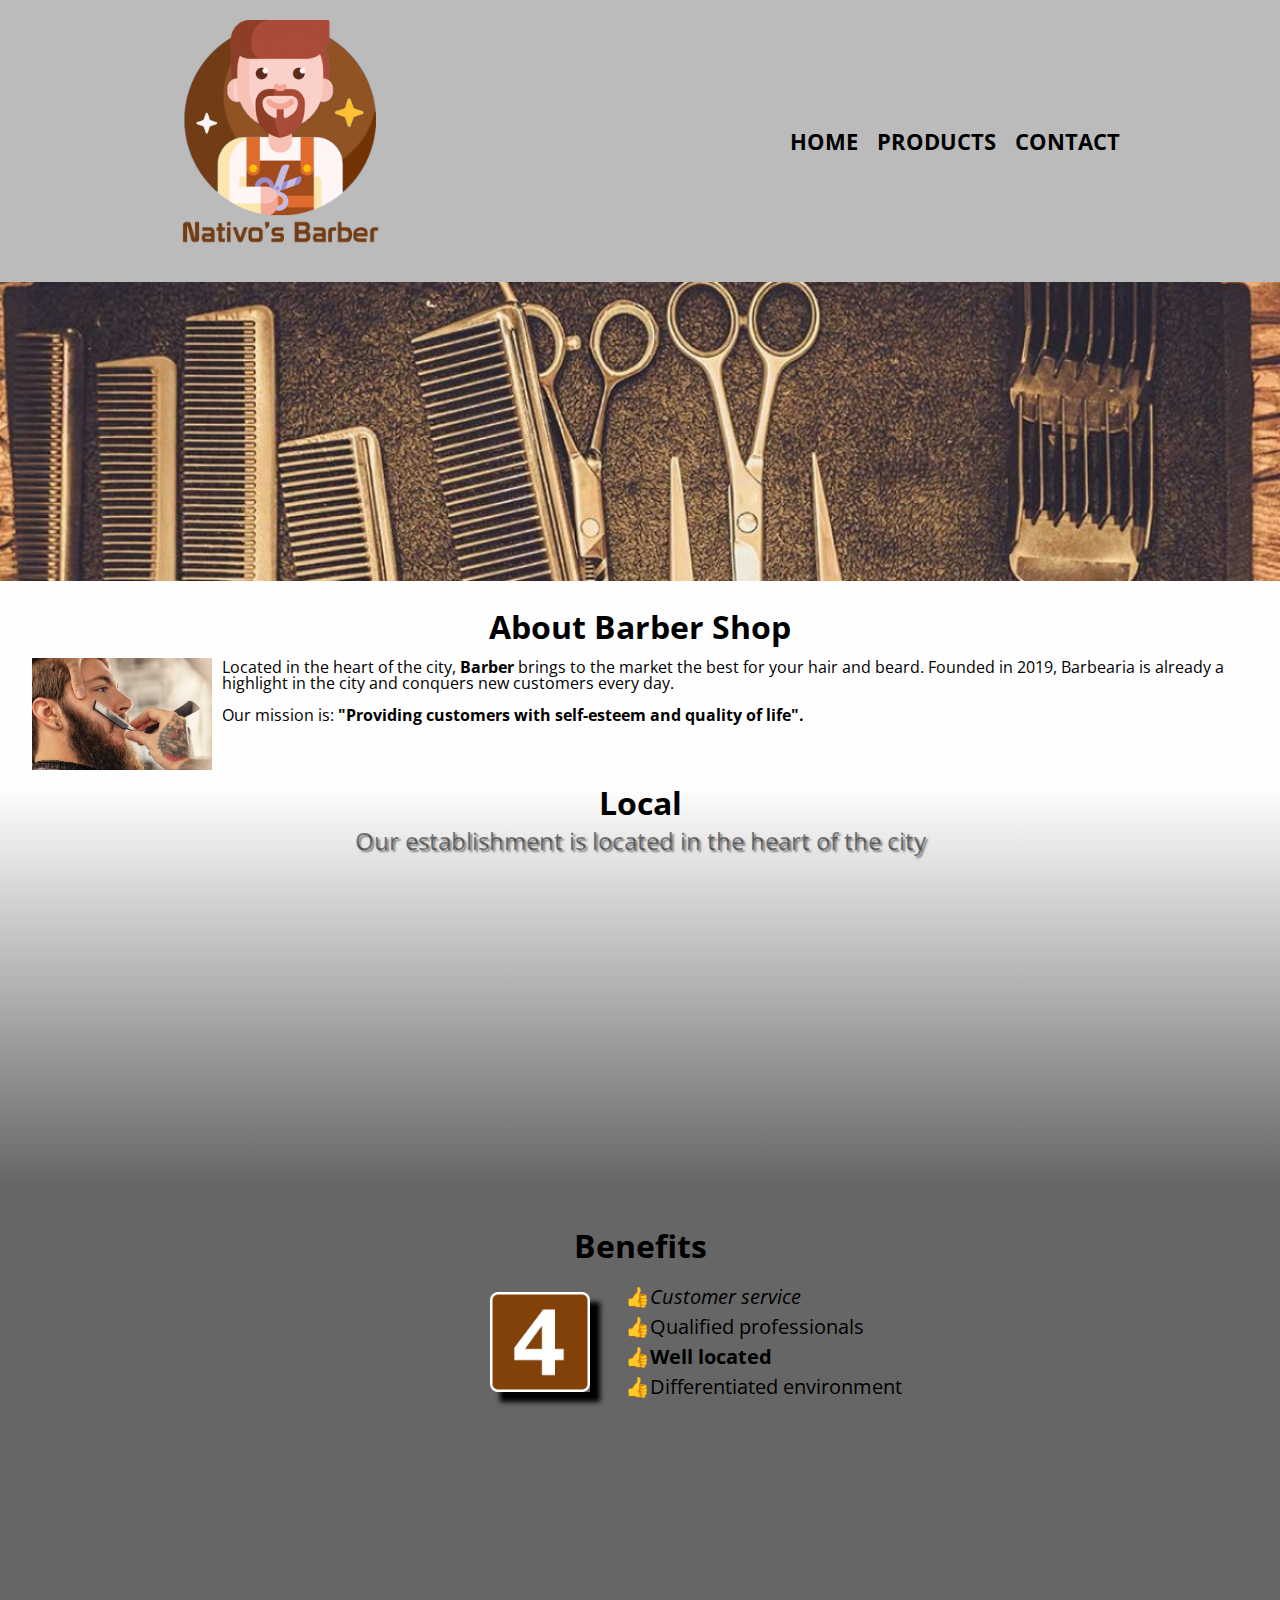
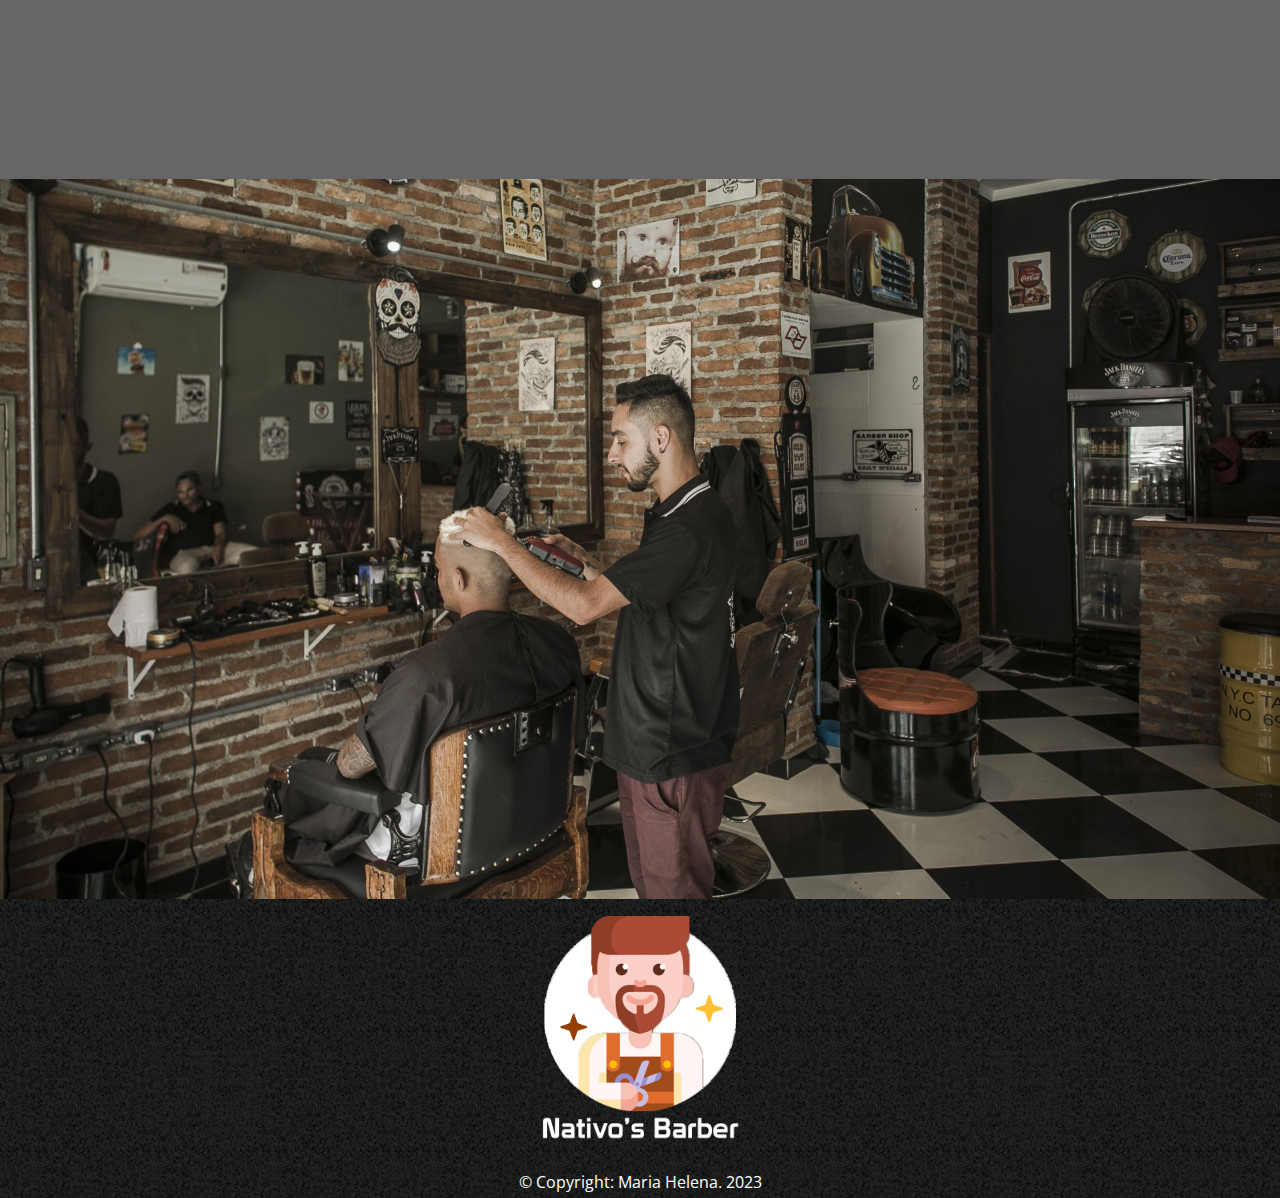
<file: site barber shop/index.html>
<!DOCTYPE html>

<head>
    <html lang="pt-br">
    <meta charset="UTF-8">
    <meta name="viewport" content="width=device-width">
    
    <title>Barber Shop</title>
    <link rel="stylesheet" href="reset.css">
    <link rel="stylesheet" href="style.css">
    <link href="https://fonts.googleapis.com/css2?family=Open+Sans&display=swap" rel="stylesheet"> <!--Font  txt-->
</head>

<body>
    <header>
        <div id="box">
            <nav>
                <h1><img src="imgs/logo.png" alt="logo of Barber Shop"></h1>

                <ul>
                    <li><a href="index.html">Home</a></li>
                    <li><a href="product.html">Products</a></li>
                    <li><a href="contact.html">Contact</a></li>
                </ul>
            </nav>    
        </div>
    </header>
    <main>
        <img src="imgs/on.jpg", id="banner" alt="header with itens of barber">

        <section class="main">
            <h2 class="title_main"> About Barber Shop </h2>

            <img src="imgs/cut.jpg" id="cut" alt="cuting barber of men">

            <p id="greate"> Located in the heart of the city, <strong> Barber </strong> brings to the market the best for your hair and beard. Founded in 2019, Barbearia is already a highlight in the city and conquers new customers every day. </p>

            <p> Our mission is: <em> <strong> "Providing customers with self-esteem and quality of life". </strong> </em> </p>

            
        </section>

        <section class="local">
            <h2>Local</h2>
            <p>Our establishment is located in the heart of the city</p>
            <div class="map">
                <iframe src="https://www.google.com/maps/embed?pb=!1m18!1m12!1m3!1d25397.50967052801!2d-39.78577621775536!3d-18.72806103859383!2m3!1f0!2f0!3f0!3m2!1i1024!2i768!4f13.1!3m3!1m2!1s0x0%3A0x2f697e85a81959ba!2sBarbearia%20Novo%20Estilo!5e0!3m2!1spt-BR!2sbr!4v1599169989135!5m2!1spt-BR!2sbr" 
                width="100%" height="300" frameborder="0" style="border:0;" allowfullscreen="" aria-hidden="false" tabindex="0"></iframe>
            </div>
        </section>
        <div class="benefits-video">
            <section class="benefits">
                <h2 class="title_main"> Benefits </h2>
                <div>
                    <img src="imgs/4.png" id=four alt="number four">
                    <ul>
                        <li>Customer service</li>
                        <li>Qualified professionals</li>
                        <li>Well located</li>
                        <li>Differentiated environment</li>
                    </ul>
                </div>    
            </section>

            <div class="video">
                <iframe width="100%" height="315" src="https://www.youtube.com/embed/z1SC4RYyxOc" frameborder="0" 
                allow="accelerometer; autoplay; encrypted-media; gyroscope; picture-in-picture" allowfullscreen></iframe>
            </div>
        </div>
        <img src="imgs/below.jpg", id="banner_below" alt="cuting hair">
    </main>
    <footer>
        <img src="imgs/logo-white.png" alt="logo of Barber Shop">
        <p class="copyright">&copy; Copyright: Maria Helena. 2023</p> <!--&copy icon of (unicode)-->
    </footer>

</body>
</html>
</file>
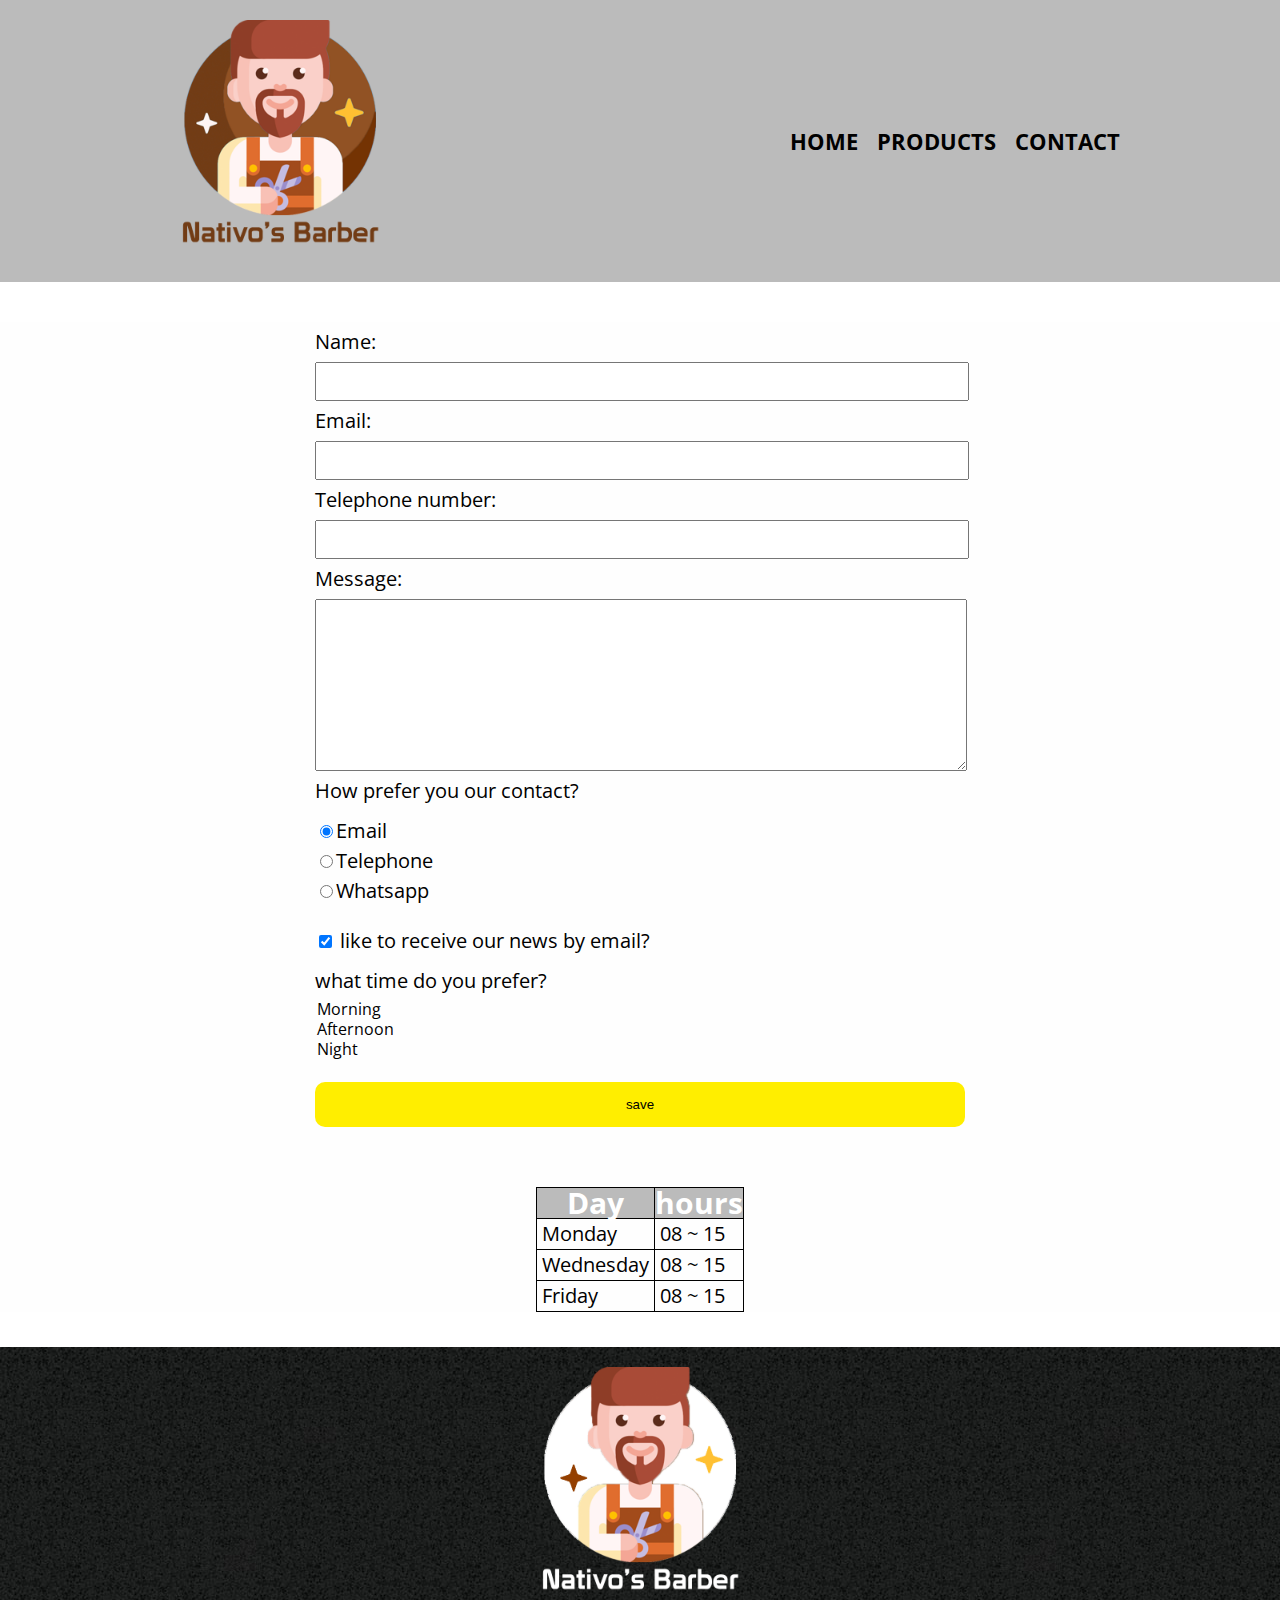
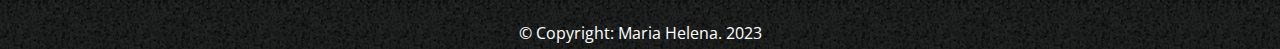
<file: site barber shop/contact.html>
<!DOCTYPE html>
<html lang="en">
<head>
    <meta charset="UTF-8">
    <meta name="viewport" content="width=device-width">
    <title>Barber Shop</title>
    <link rel="stylesheet" href="reset.css">
    <link rel="stylesheet" href="style.css">
    <link href="https://fonts.googleapis.com/css2?family=Open+Sans&display=swap" rel="stylesheet"> <!--Font txt-->
</head>
<body>
    <header>
        <div id="box">
            <h1><img src="imgs/logo.png" alt="logo of Barber Shop"></h1>
            <nav>
                <ul>
                    <li><a href="index.html">Home</a></li>
                    <li><a href="product.html">Products</a></li>
                    <li><a href="contact.html">Contact</a></li>
                </ul>
            </nav>    
        </div>
    </header>
    <main>
        <form>
            <fieldset>
                <label for="name">Name: </label>
                <input type="text" id="name" class="input-pattern" required>

                <label for="email">Email: </label>
                <input type="email" id="email" class="input-pattern" required>

                <label for="tel">Telephone number: </label>
                <input type="number" id="tel" class="input-pattern" required>

                <label for="message">Message: </label>
                <textarea id="message" cols="90" rows="10" class="input-pattern"></textarea>
            </fieldset>
            <fieldset>
                <legend>How prefer you our contact?</legend>
                <label for="email-radio"><input type="radio" id="email-radio" value="email" name="radio-contact" checked>Email</label>

                <label for="telephone-radio"><input type="radio" id="telephone-radio" value="telephone" name="radio-contact">Telephone</label>

                <label for="whatsapp-radio"><input type="radio" id="whatsapp-radio" value="whatsapp" name="radio-contact">Whatsapp</label>
                
            </fieldset>

            <label class="checkbox"> <input type="checkbox" checked> like to receive our news by email?</label>
            
            <fieldset>
                <legend>what time do you prefer? </legend>
                <option>Morning</option>
                <option>Afternoon</option>
                <option>Night</option>
            </fieldset>

            <input type="submit" value="save" class="save">
        </form>
        
        <table>
            <thead>
                <th>Day</th>
                <th>hours</th>
            </thead>
            <tbody>
                <tr>
                    <td>Monday</td>
                    <td>08 ~ 15</td>
                </tr>
                <tr>
                    <td>Wednesday</td>
                    <td>08 ~ 15</td>
                </tr>
                <tr>
                    <td>Friday</td>
                    <td>08 ~ 15</td>
                </tr>
            </tbody>
        </table>
    </main>
    <footer>
        <img src="imgs/logo-white.png" alt="logo of Barber Shop">
        <p class="copyright">&copy; Copyright: Maria Helena. 2023</p> <!--&copy icon of (unicode)-->
    </footer>
</body>
</html>
</file>
<file: site barber shop/style.css>
header{
    background: #BBBBBB;
    padding: 20px 0px; /*space around element inside borders*/
    transition: 0.5s;
}

#box{
    position: relative;/*initial point reference position into of box*/
    width: 960px;
    margin: 0 auto;
}

#box h1 img{
    width: 15em;
}

body{
    font-family: 'Open Sans', sans-serif; /*Font txt*/
}


nav ul{
    position: absolute; /*initial point reference position with full page*/
    top: 110px; /*distance of top*/
    right: 0px;
}

nav li{
    display: inline;
    margin: 0 0 0 15px; /*Extern space*/
    
}

nav a:hover{ /*change behavior when the mouse be above*/
    color: #990011;
    text-decoration: underline;
}

nav a{
    text-transform: uppercase;
    font-weight: bold;
    color: black;
    text-decoration: none;/*default link design off*/
    font-size: 22px;
}

#banner{
    width: 100%;
    display: block;
    margin: auto; 
}

main{
    background: #FEFEFE;
}

.main{
    margin: 30px 2em;

}

.title_main{
    text-align: center;
    font-size: 2em; /* (em) is size proportional as pixels. Here double size*/
    clear: left; /*clear the float of imgs/cut*/
    margin: 15px 0;

}

#cut{
    width: 180px;
    float: left;/*go up and create a shadow*/
    margin: 0 10px 0px 0px;/*top right bottom left*/
}

.main p{
    margin: 1em 0;
}

.main strong{
    font-weight: bolder;
}

.local{
    background: linear-gradient(#FEFEFE,#666666)
}

.local h2{
    text-align: center;
    margin: 2em 0 10px 0;
    font-size: 2em; /* (em) is size proportional as pixels. Here double size*/
}

.local > p{ /*every p that is a direct child of the principal, into of block*/
    text-align: center;
    font-size: 1.5em;
    margin-bottom: 20px;
    color: rgba(0, 0, 0, 0.5);/*channel alpha for change opacity of text*/
    text-shadow: 2px 2px 2px #777777;
}

.map{
    margin: 30px 30px 0 30px;
}

.products{
    width: 960px;
    margin: 0 auto;
    padding: 30px;
}

.products li{
    display: inline-block;
    text-align: center;
    width: 30%;
    vertical-align: top;
    margin: 0 1.5%;
    padding: 30px 20px; 
    box-sizing: border-box;/* The width (width) and height (height) properties include the fill size and property boundary */ /*not to increase the size of the element*/
    border: 2px solid #000000;/*size / style / color */
    border-radius: 10px; /* curvature */
}

.products li:hover{/*change behavior when the mouse it is over*/
    border-color: #990011;
}

.products li:active{ /*change behavior when the mouse do click*/
    border-color: #339900;
}

h2{
    font-weight: bold;
    font-size: 25px;
}

.products li > img{
    width: 10em;
}

.products li:hover h2{
    font-size: 35px;
}

.product-description{
    font-size: 20px;

}

.product-price{
    font-size: 20px;
    font-weight: bold;
}


#four{
    width: 100px;
    float: left;
    margin: 15px 30px 0 calc(50% - 150px);
    box-shadow: 10px 10px 5px black;
}

#four:hover{
    opacity: 0.2;
    transition: 1s;
}

#four:active{
    opacity: 1;
}

.benefits-video{
    background: #666666;
    padding-top: 30px;
    transition: 0.5s;
}


.benefits ul{
    background: #666666;
    margin-top: 5px;
    font-size: 20px;
    /*list-style: square;/*symbol that stays in side left of list*/
    display: inline-block;
}

.benefits li{
    padding: 5px;
}   

.benefits li:before{
    content: "👍";
}

.benefits li:first-child{/*get first element (li)*/
    font-style: italic;
}

.benefits li::first-letter{/*get first element ("char")*/
    font-style: normal;
}

.benefits li:nth-child(3){/*get any element element*/
    font-weight: bold;    
}

.video{
    width: 560px;
    margin: 0 auto;
    padding: 30px
}

#banner_below{
    width: 100%;
    
}

footer{
    text-align: center;
    background: url("imgs/bg.jpg");
    line-height: 2;
    margin-top: -5px;   
}

footer img{
    margin-top: 20px;
    width: 15em;
}

.copyright{
    color: #FFFFFF;
}

form{
    margin: 40px auto;
    width: 650px;
}

form label, form legend{
    display: block;
    font-size: 20px;
    margin: 10px 0;
    position: relative;
}

.input-pattern{
    display: block;
    padding: 10px 0;
    position: relative;
    width: 100%;
    margin: 10px 0;
}

.checkbox{
    margin: 20px 0px;
}

.save{
    width: 650px;
    margin: 20px 0;
    padding: 15px;
    background: rgb(255, 238, 0);
    border-radius: 10px;
    border: none;
    cursor: pointer; /*hand mouse*/
    transition: 2s all; /*dynamic mov*/
}

.save:hover{
    background: #8fc909;
    transform: scale(1.1);/*size more*/
}

table{
    margin: 20px auto 40px auto;    
}

thead, th{
    background: #bbbbbb;
    color: #FFF;
    font-weight: bold;
    font-size: 30px;
    border: 1px solid #000000;
}

td{
    font-size: 20px;
    border: 1px solid #000000;
    padding: 5px;
    
}


@media screen and (max-width: 960px){/*Responsive*/
    #box, .local, header, .main, body, .video, .map{
        width: auto;
    }
    nav ul{
        position: static;
    }
    #box, .benefits, #four{
        text-align: center;
        margin: 0;
        float: unset;
    }

    .benefits li{
        text-align:start;
    }

    .main{
        margin: 30px 2em;
    }
    #cut{
        margin: 5px 10px 0px 0px;
    }

    .products{
        width: auto;
    }

    .products li{
        text-align: center;
        display: inline-block;
        width: 100%;
        margin: 30px auto;
        padding: 0 0; 
        box-sizing: border-box;
        border: 2px solid #000000;
        border-radius: 10px; 
    }

    .products h2{
        margin: 10px 0;
    }

    .products li > img{
        width: 8em;
    }
    
    .product-description{
        margin: 0 20px 0 20px;
    }

    .product-price{
        margin-bottom: 10px;
    }

    form{
        width: 80%;
    }

    .save{
        width: 100%;
        margin: 20px auto 0 auto;
    }
    
}

/*

.products{
    width: 960px;
    margin: 0 auto;
    padding: 30px;
}

.products li{
    display: inline-block;
    text-align: center;
    width: 30%;
    vertical-align: top;
    margin: 0 1.5%;
    padding: 30px 20px; 
    box-sizing: border-box;
    border: 2px solid #000000;
    border-radius: 10px; 
}


/*

main > p{} "every p that is a direct child of the principal, into of block"

img + p "the only p that stay latter of img"

img ~ p "all p that stay latter of img, into of block"

.main p:not(#greate) "all p that not is id=grate, into of block"

*/
</file>
